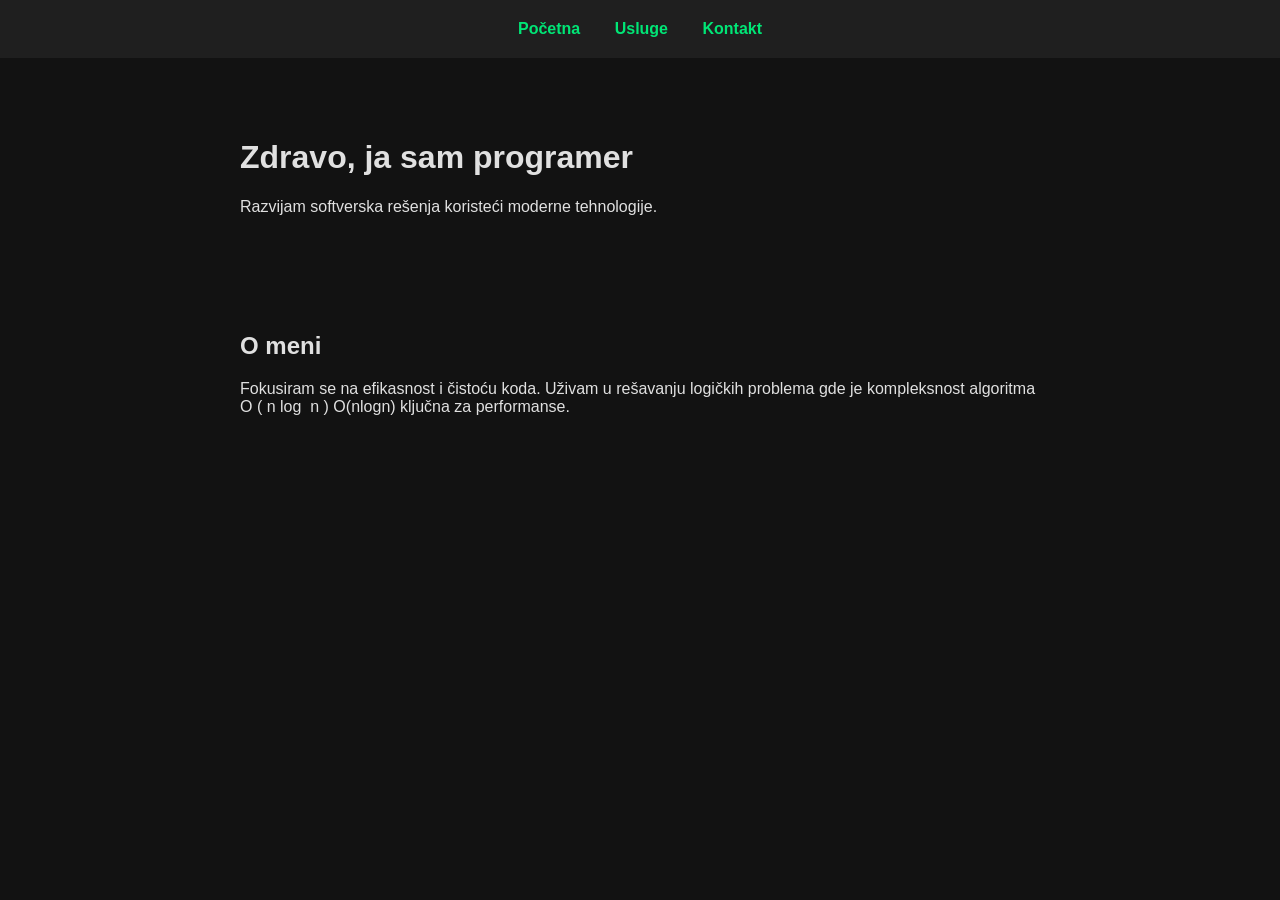
<file: index.html>
<!DOCTYPE html>
<html lang="sr">
<head>
<meta charset="UTF-8">
<title>Programer Portfolio</title>
<link rel="stylesheet" href="css.css">
</head>
<body>
<nav>
<a href="index.html">Početna</a>
<a href="usluge.html">Usluge</a>
<a href="kontakt.html">Kontakt</a>
</nav>
<header>
<h1>Zdravo, ja sam programer</h1>
<p>Razvijam softverska rešenja koristeći moderne tehnologije.</p>
</header>
<section>
<h2>O meni</h2>
<p>Fokusiram se na efikasnost i čistoću koda. Uživam u rešavanju logičkih problema gde je kompleksnost algoritma 
O
(
n
log
⁡
n
)
O(nlogn) ključna za performanse.</p>
</section>
</body>
</html>
</file>
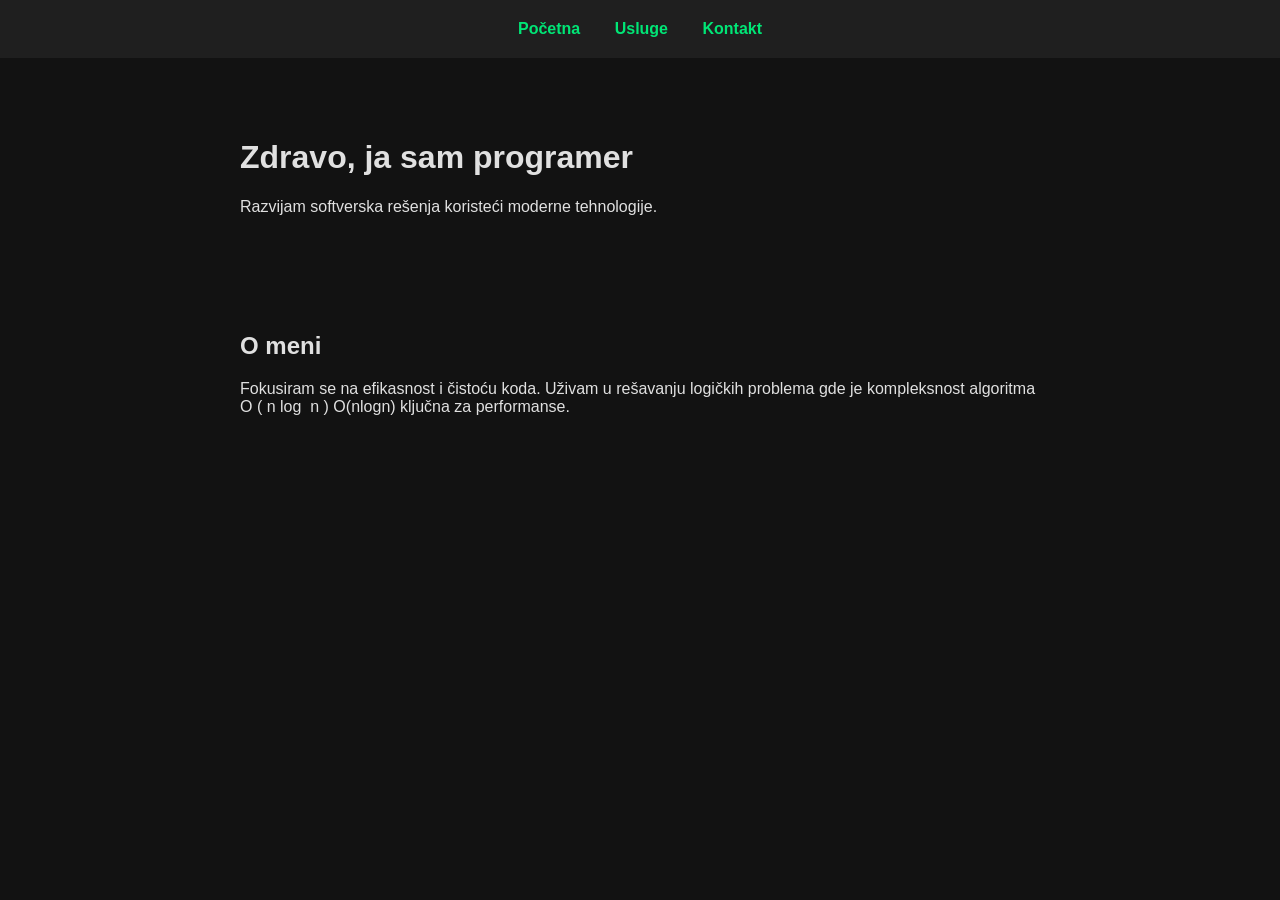
<file: html.html>
<!DOCTYPE html>
<html lang="sr">
<head>
<meta charset="UTF-8">
<title>Programer Portfolio</title>
<link rel="stylesheet" href="css.css">
</head>
<body>
<nav>
<a href="html.html">Početna</a>
<a href="usluge.html">Usluge</a>
<a href="kontakt.html">Kontakt</a>
</nav>
<header>
<h1>Zdravo, ja sam programer</h1>
<p>Razvijam softverska rešenja koristeći moderne tehnologije.</p>
</header>
<section>
<h2>O meni</h2>
<p>Fokusiram se na efikasnost i čistoću koda. Uživam u rešavanju logičkih problema gde je kompleksnost algoritma 
O
(
n
log
⁡
n
)
O(nlogn) ključna za performanse.</p>
</section>
</body>
</html>
</file>
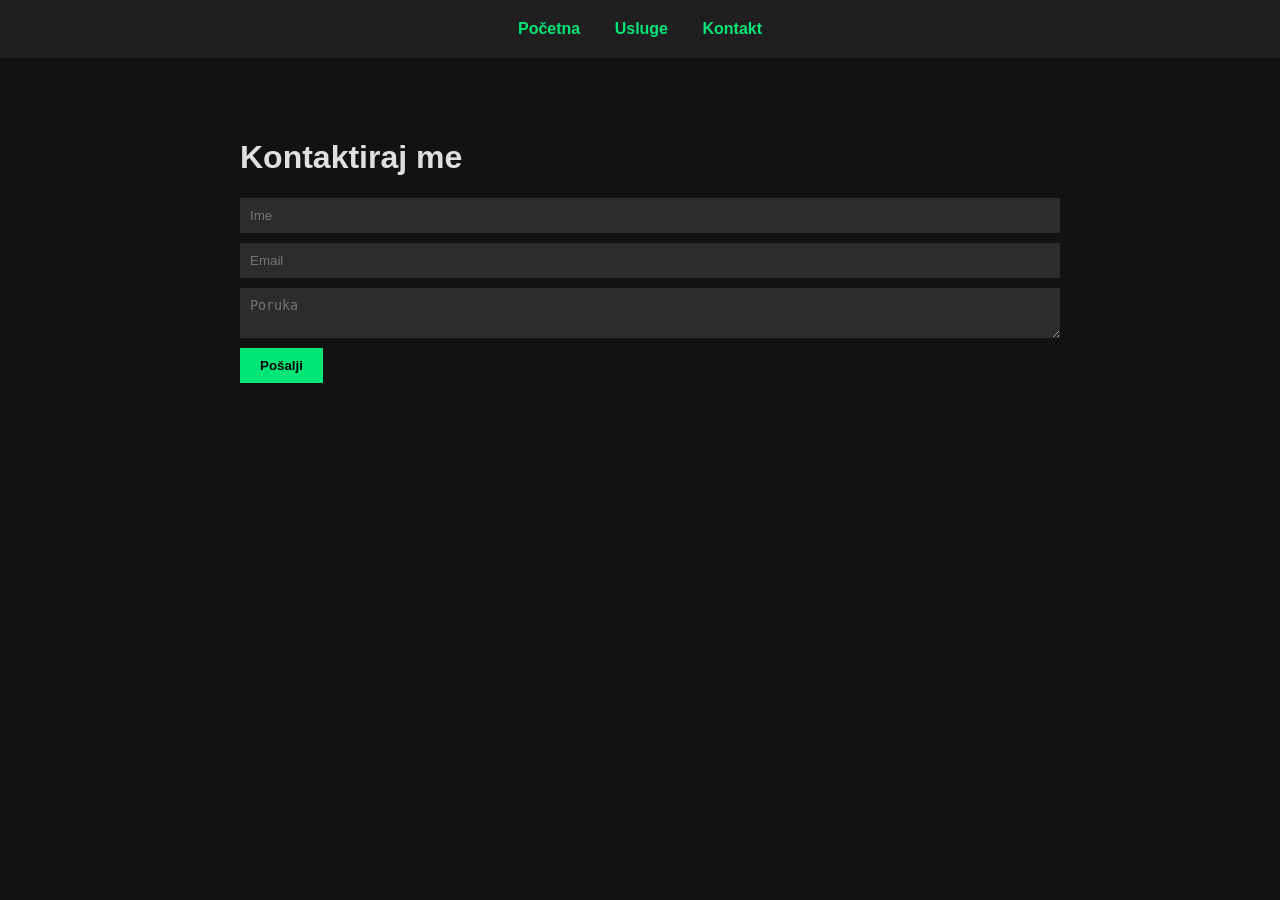
<file: kontakt.html>
<!DOCTYPE html>
<html lang="sr">
<head>
    <meta charset="UTF-8">
    <title>Kontakt</title>
    <link rel="stylesheet" href="css.css">
</head>
<body>
    <nav>
        <a href="index.html">Početna</a>
        <a href="usluge.html">Usluge</a>
        <a href="kontakt.html">Kontakt</a>
    </nav>
    <main>
        <h1>Kontaktiraj me</h1>
        <form>
            <input type="text" placeholder="Ime">
            <input type="email" placeholder="Email">
            <textarea placeholder="Poruka"></textarea>
            <button type="submit">Pošalji</button>
        </form>
    </main>
</body>
</html>
</file>
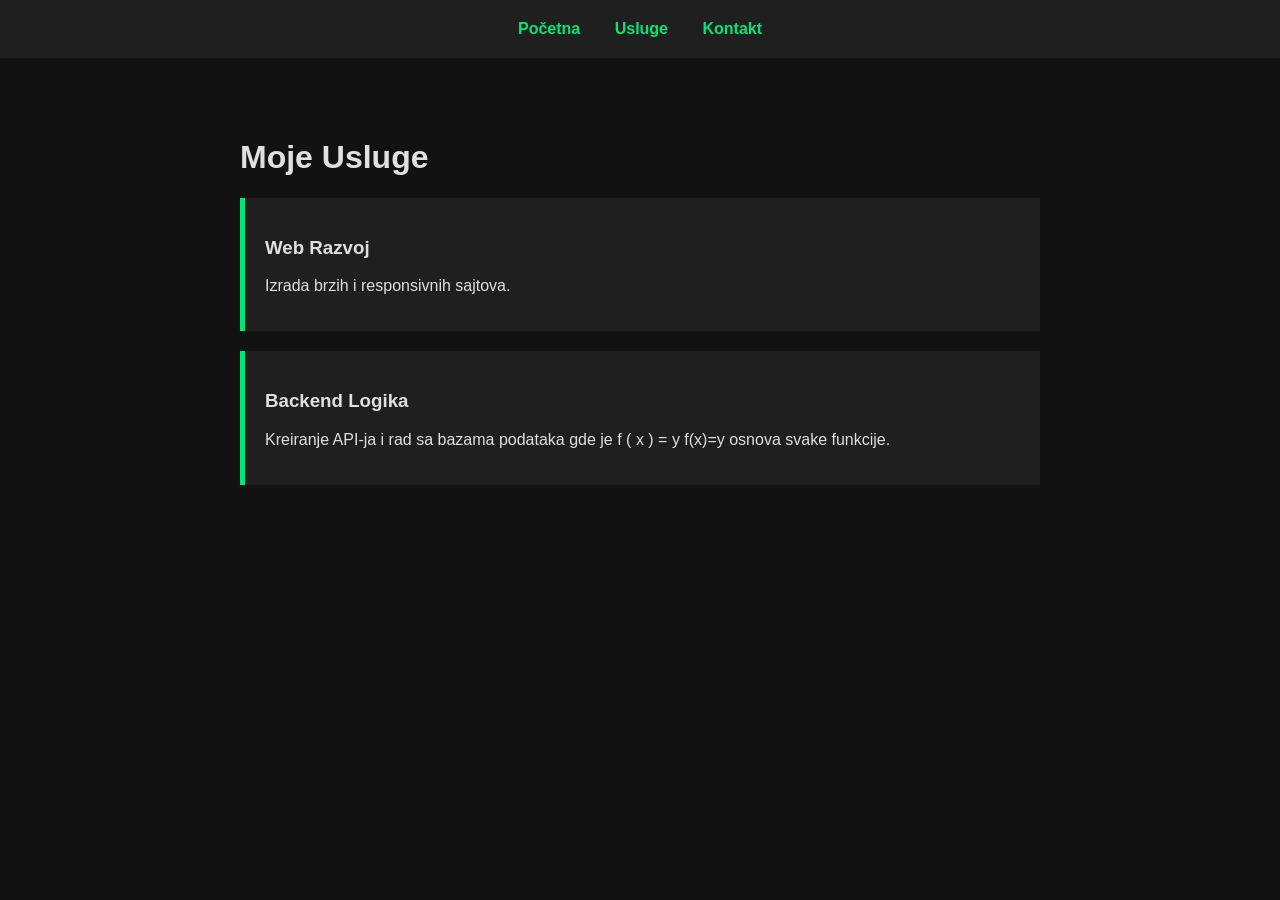
<file: usluge.html>
<!DOCTYPE html>
<html lang="sr">
<head>
<meta charset="UTF-8">
<title>Usluge</title>
<link rel="stylesheet" href="css.css">
</head>
<body>
<nav>
<a href="index.html">Početna</a>
<a href="usluge.html">Usluge</a>
<a href="kontakt.html">Kontakt</a>
</nav>
<main>
<h1>Moje Usluge</h1>
<div class="card">
<h3>Web Razvoj</h3>
<p>Izrada brzih i responsivnih sajtova.</p>
</div>
<div class="card">
<h3>Backend Logika</h3>
<p>Kreiranje API-ja i rad sa bazama podataka gde je 
f
(
x
)
=
y
f(x)=y osnova svake funkcije.</p>
</div>
</main>
</body>
</html>
</file>
<file: css.css>
body {
    font-family: 'Segoe UI', sans-serif;
    background-color: #121212;
    color: #e0e0e0;
    margin: 0;
    padding: 0;
}

nav {
    background-color: #1f1f1f;
    padding: 20px;
    text-align: center;
}

nav a {
    color: #00e676;
    margin: 0 15px;
    text-decoration: none;
    font-weight: bold;
}

main, section, header {
    max-width: 800px;
    margin: 40px auto;
    padding: 20px;
}

.card {
    background: #1f1f1f;
    padding: 20px;
    margin-bottom: 20px;
    border-left: 5px solid #00e676;
}

input, textarea {
    display: block;
    width: 100%;
    margin-bottom: 10px;
    padding: 10px;
    background: #2c2c2c;
    border: none;
    color: white;
}

button {
    background: #00e676;
    color: black;
    padding: 10px 20px;
    border: none;
    cursor: pointer;
    font-weight: bold;
}

button:hover {
    background: #00c853;
}
</file>
